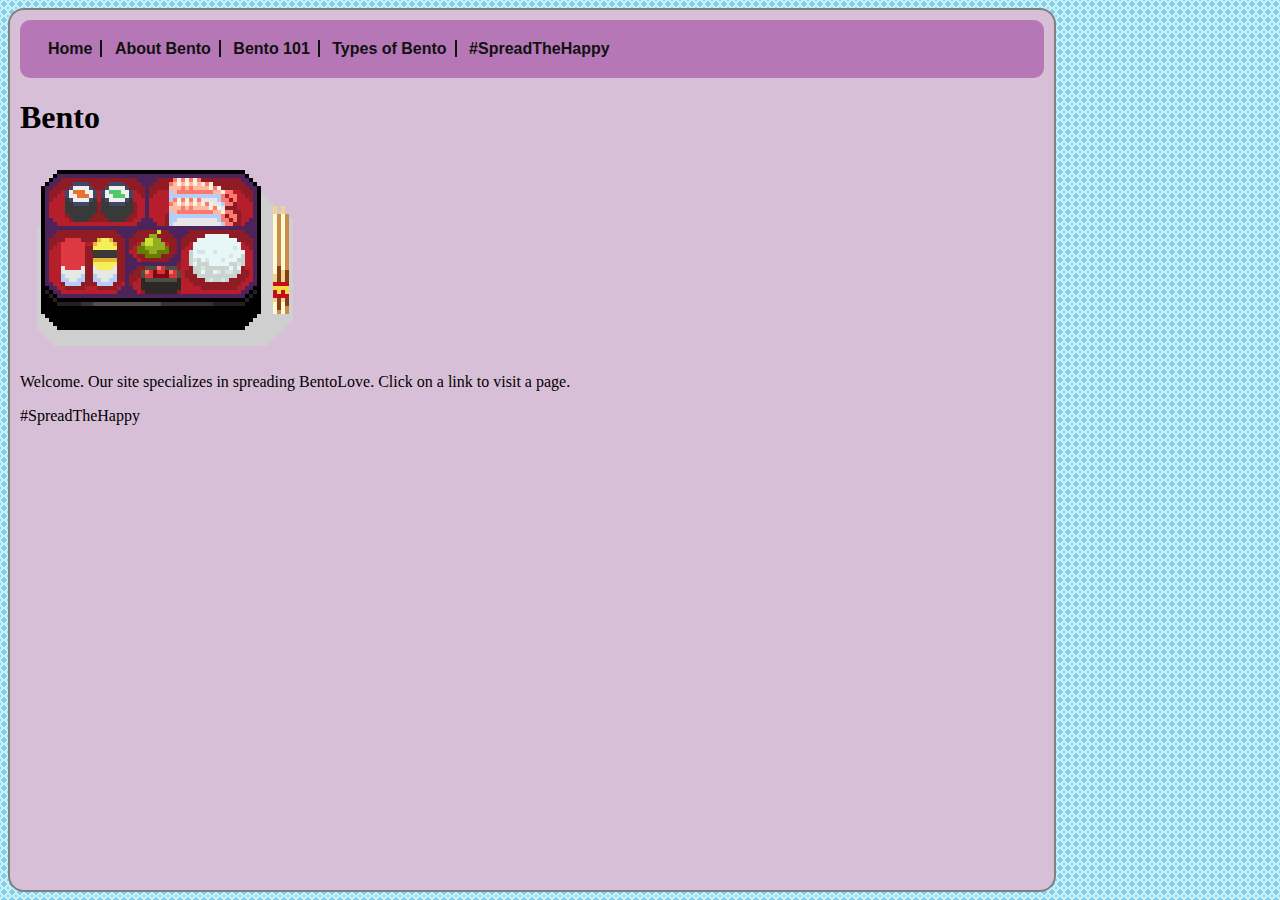
<file: index.html>
<html>
<head>
    <title>Home</title>
    <link type="text/css"rel="stylesheet" href="CSS/my-first-stylesheet.css">
</head>
<body>
<nav>
    <ul>
        <li><a href="index.html">Home</a></li>
        <li><a href="DojoTest.html">About Bento</a></li>
        <li><a href="Bento101.html">Bento 101</a></li>
        <li><a href="Types.html"> Types of Bento</a></li>
        <li><a href="SpreadTheHappy.html"> #SpreadTheHappy</a></li>
    </ul>
</nav>
<h1>Bento</h1>
<p><img src="BENTO_BOX.png"
        alt="Picture of Bento"/></p>
<p>Welcome. Our site specializes in spreading BentoLove. Click on a link to visit a page.</p>
<p>#SpreadTheHappy</p>

</body>
</html>
</file>
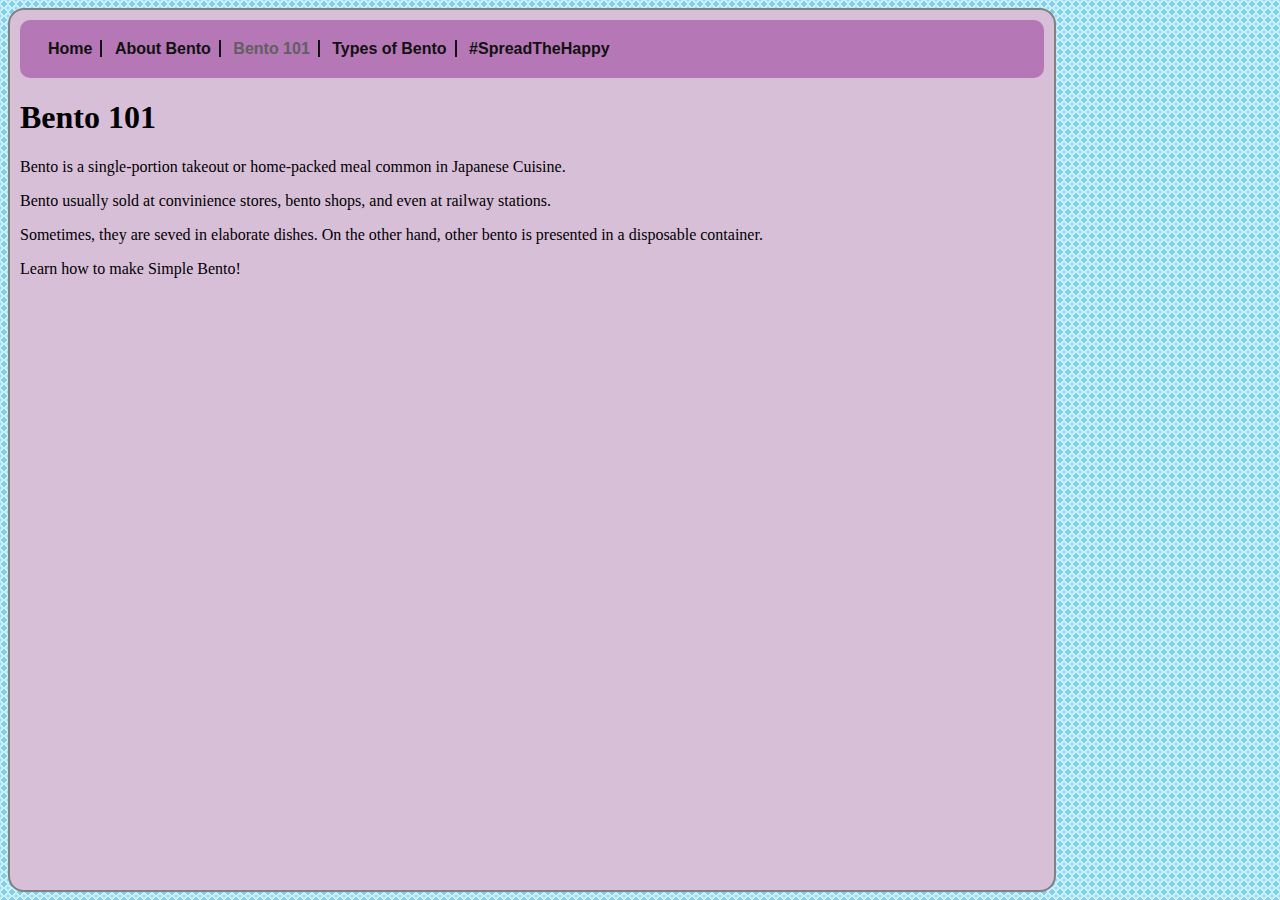
<file: Bento101.html>
<html>
<head>
    <title>Bento 101</title>
    <link type="text/css"rel="stylesheet" href="CSS/my-first-stylesheet.css">
</head>
<body>
<nav>
<ul>
    <li><a href="index.html">Home</a></li>
    <li><a href="DojoTest.html">About Bento</a></li>
    <li class="selected">Bento 101</a></li>
    <li><a href="Types.html"> Types of Bento</a></li>
    <li><a href="SpreadTheHappy.html"> #SpreadTheHappy</a></li>
</ul>
</nav>
<h1>Bento 101</h1>
<p>Bento is a single-portion takeout or home-packed meal common in Japanese Cuisine.</p>
<p>Bento usually sold at convinience stores, bento shops, and even at railway stations.</p>
<p>Sometimes, they are seved in elaborate dishes. On the other hand, other bento is presented in a disposable container.</p>
<p>Learn how to make Simple Bento!</p>
<iframe width="560" height="315" src="https://www.youtube.com/embed/Cfffne-1u9U" frameborder="0" allowfullscreen></iframe>
</body>
</html>
</file>
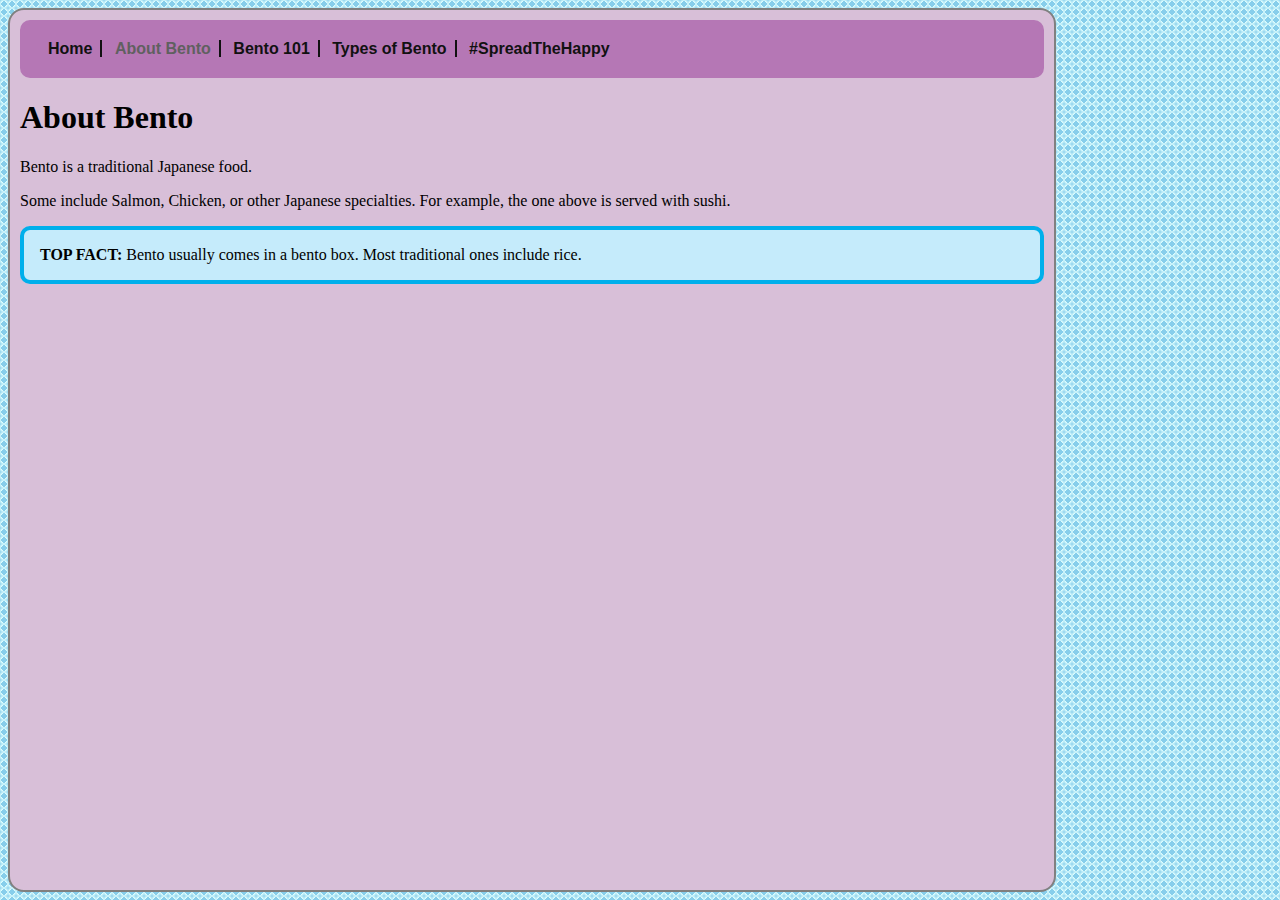
<file: DojoTest.html>
<html>
<head>
<title>About Bento</title>
    <link type="text/css"rel="stylesheet" href="CSS/my-first-stylesheet.css">
</head>
<body>
<nav>
<ul>
    <li><a href="index.html">Home</a></li>
    <li class="selected">About Bento</a></li>
    <li><a href="Bento101.html">Bento 101</a></li>
    <li><a href="Types.html"> Types of Bento</a></li>
    <li><a href="SpreadTheHappy.html"> #SpreadTheHappy</a></li>
</ul>
</nav>
<h1>About Bento</h1>
<p>Bento is a traditional Japanese food.</p>
<p>Some include Salmon, Chicken, or other Japanese specialties. For example, the one above is served with sushi.</p>
<p class="top-fact">Bento usually comes in a bento box. Most traditional ones include rice.</p>
</body>
</html>
</file>
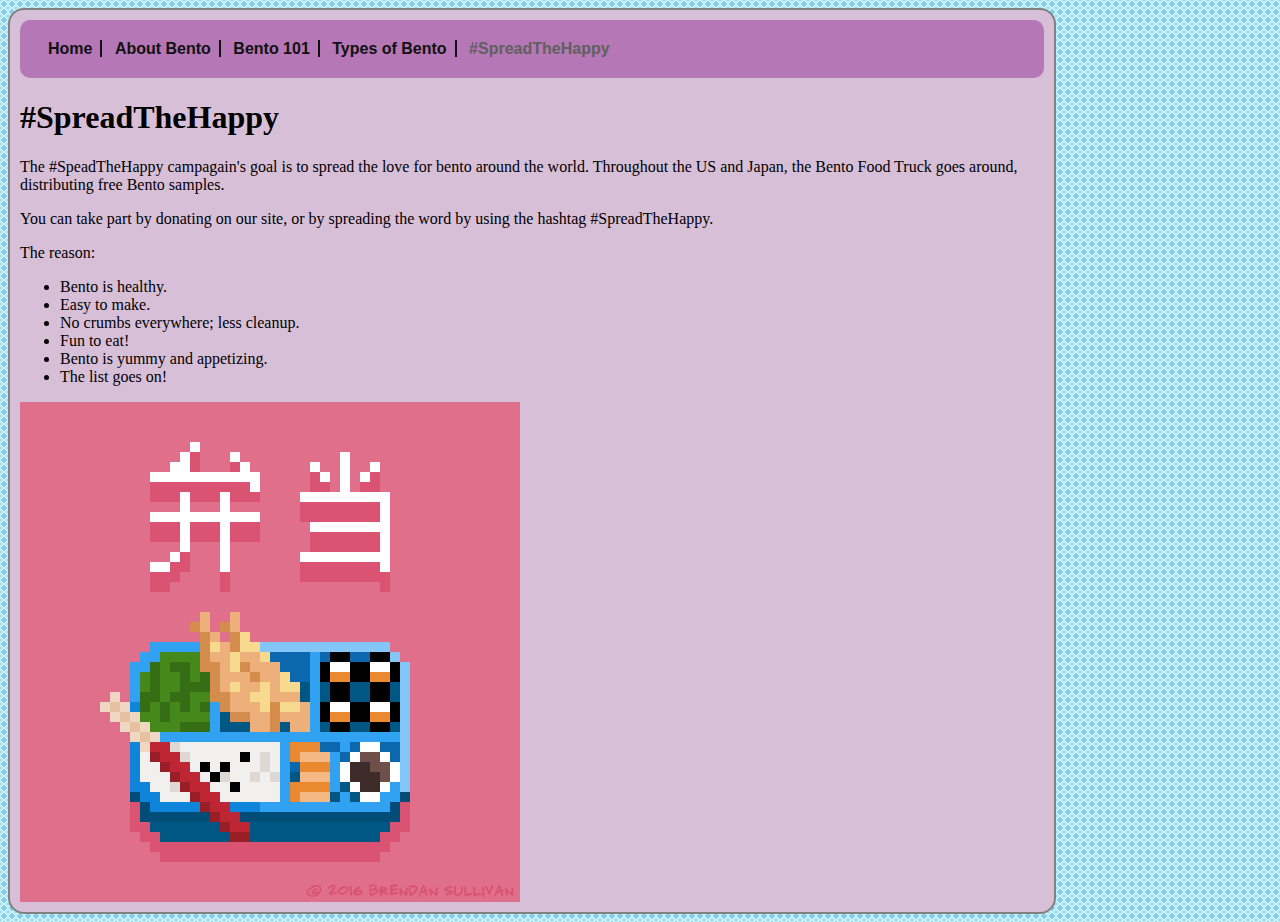
<file: SpreadTheHappy.html>
<html>
<head>
    <title>#SpreadTheHappy</title>
    <link type="text/css"rel="stylesheet" href="CSS/my-first-stylesheet.css">
</head>
<body>
<nav>
<ul>
    <li><a href="index.html">Home</a></li>
    <li><a href="DojoTest.html">About Bento</a></li>
    <li><a href="Bento101.html">Bento 101</a></li>
    <li><a href="Types.html"> Types of Bento</a></li>
    <li class="selected"> #SpreadTheHappy</a></li>
</ul>
</nav>
<h1>#SpreadTheHappy</h1>
<p>The #SpeadTheHappy campagain's goal is to spread the love for bento around the world. Throughout the US and Japan, the Bento Food Truck goes around, distributing free Bento samples.</p>
<p>You can take part by donating on our site, or by spreading the word by using the hashtag #SpreadTheHappy.</p>
<p>The reason:</p>
<ul>
    <li>Bento is healthy.</li>
    <li>Easy to make.</li>
    <li>No crumbs everywhere; less cleanup.</li>
    <li>Fun to eat!</li>
    <li>Bento is yummy and appetizing.</li>
    <li>The list goes on!</li>
</ul>
<p><img src="BentoBox2.gif"
        alt="Pic of Bento"/></p>
</body>
</html>
</file>
<file: CSS/my-first-stylesheet.css>
body {
background-color: Thistle;
border: 2px solid grey;
border-radius: 16px;
font-family: sans-serif
margin-left: auto;
margin-right: auto;
max-width: 1024px;
min-width: 256px;
padding-top: 8px;
padding-bottom: 24px;
padding-left: 24px
padding-right: 24px
}
html {
background: radial-gradient(Circle, SkyBlue, SkyBlue 50%, LightCyan 50%, SkyBlue);
background-size: 8px 8px;
}
nav ul {
list-style-type: none;
background-color: #B577B5;
border: 4px solid #B577B5;
border-radius: 10px;
font-family: sans-serif;
font-weight: bold;
padding: 16px
}
nav ul li {
display: inline;
border-right: 2px solid #111111;
padding-right: 8px;
padding-left: 8px;
}
nav ul li:last-child {
border-right: none;
}
nav ul li a {
text-decoration: none;
color: #111111;
}
nav li.selected {
color: #606060
}
p.top-fact {
border:4px solid #00AFEB;
border-radius:10px;
padding:16px;
background-color: #C5EBFB;
}
p.top-fact::before {
color:Black;
content:"TOP FACT: ";
font-weight:bold;}
body {
    padding:10px;
}
</file>
